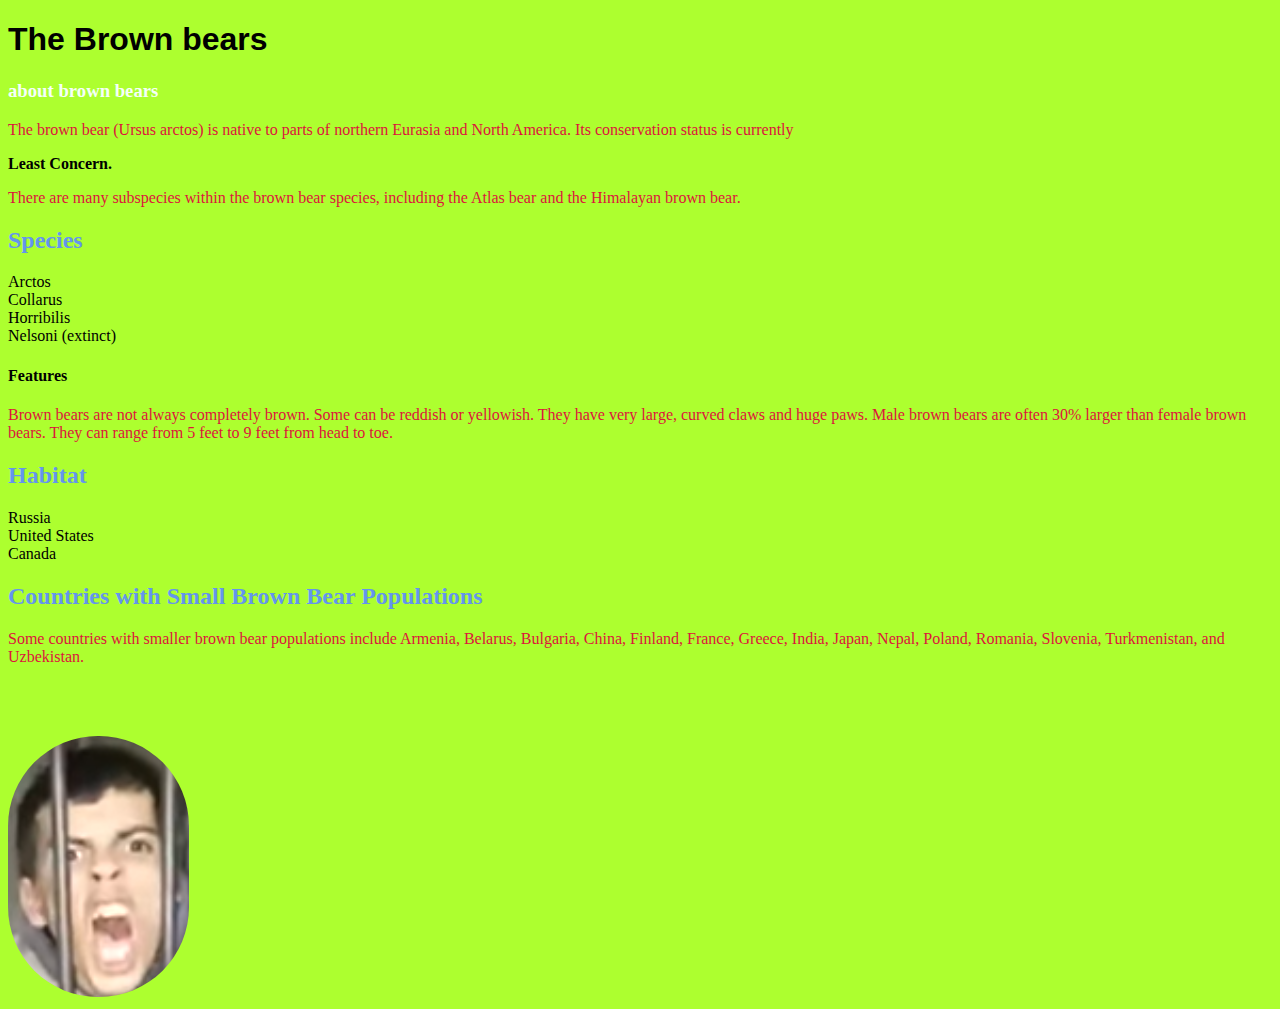
<file: index.html>
<!DOCTYPE html>
<html lang="en">
<link rel="stylesheet" href="style.css">

<head>
    <meta charset="UTF-8">
    <meta http-equiv="X-UA-Compatible" content="IE=edge">
    <meta name="viewport" content="width=device-width, initial-scale=1.0">
    <title>Document</title>
</head>
<body>
    <h1>The Brown bears</h1>
    <h3>about brown bears</h3>
    <p>The brown bear (Ursus arctos) is native to parts of northern Eurasia and North America. Its conservation status is currently</p>
    <b> Least Concern.</b>
    <p>There are many subspecies within the brown bear species, including the Atlas bear and the Himalayan brown bear.</p>
    <h2>Species</h2>
    <ui>
        <li>Arctos</li>
        <li>Collarus</li>
        <li>Horribilis</li>
        <li>Nelsoni (extinct)</li>
    </ui>
    <h4>Features</h4>
    <p>Brown bears are not always completely brown. Some can be reddish or yellowish. They have very large, curved claws and huge paws. Male brown bears are often 30% larger than female brown bears. They can range from 5 feet to 9 feet from head to toe.</p>
    <h2>Habitat</h2>
    <oi>
        <li>Russia</li>
        <li>United States</li>
        <li>Canada</li>
    </oi>
    <h2>Countries with Small Brown Bear Populations</h2>
    <p>Some countries with smaller brown bear populations include Armenia, Belarus, Bulgaria, China, Finland, France, Greece, India, Japan, Nepal, Poland, Romania, Slovenia, Turkmenistan, and Uzbekistan.</p>
    <img src="Screenshot (321).png" alt="">
    <iframe width="560" height="315" src="https://www.youtube.com/embed/bnyTMVxbhxQ" title="YouTube video player" frameborder="0" allow="accelerometer; autoplay; clipboard-write; encrypted-media; gyroscope; picture-in-picture" allowfullscreen></iframe>
</body>
</html>
</file>
<file: style.css>
body{
    background-color: greenyellow;
}





h1{
    color:brown
    background-color: rgb(12, 56, 77);
    
}
p{
    color: crimson;
}


h2{
    color: cornflowerblue;
}


h3{
    color: mintcream;
}

h1{
    font-family: 'Trebuchet MS', 'Lucida Sans Unicode', 'Lucida Grande', 'Lucida Sans', Arial, sans-serif;
}



ul li{
    color: aquamarine;
}


ol il{
    color: darkolivegreen;
}



a{
    text-decoration: none;
    color: darkslateblue;
}

a:hover{
    font-size: smaller;
}

img{
    border-radius: 90px;
}
</file>
